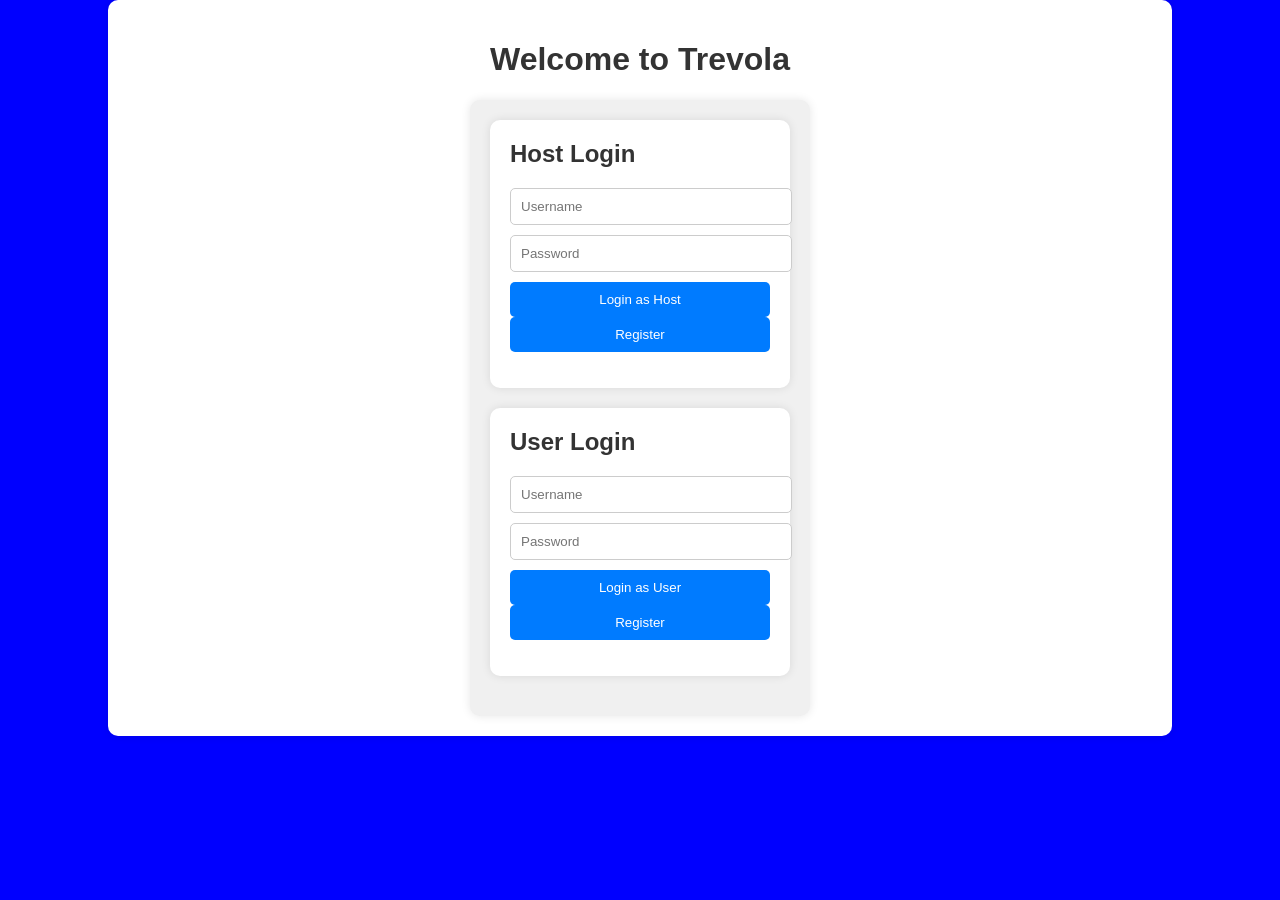
<file: TREVOLA/index.html>
<!DOCTYPE html>
<html lang="en">    
<head>
    <meta charset="UTF-8">
    <meta name="viewport" content="width=device-width, initial-scale=1.0">
    <title>Trevola</title>
    <link rel="stylesheet" href="style.css">
</head>
<body> 
    <div class="container">
        <h1>Welcome to Trevola</h1>
        <div class="login-box">

            <!-- Host login -->
             <div class="card">
                <h2>Host Login</h2>
                <form id="hostform">
                    <input type="text" id="hostUsername" placeholder="Username" required>
                    <input type="password" id="hostPassword" placeholder="Password" required>
                    <button type="submit">Login as Host</button>
                    <button type="button" id="hostRegisterBtn">Register</button>
                    <p id="message"></p>
                </form>
             </div>

             <!-- User login -->
             <div class="card">
                <h2>User Login</h2>
                <form id="userform">
                    <input type="text" id="userUsername" placeholder="Username" required>
                    <input type="password" id="userPassword" placeholder="Password" required>
                    <button type="submit">Login as User</button>
                    <button type="button" id="registerBtn">Register</button>
                    <p id="message"></p>
                </form>
             </div>

        </div>
    </div>
    <script src="file.js"></script>
    

</body>

    
</html>
</file>
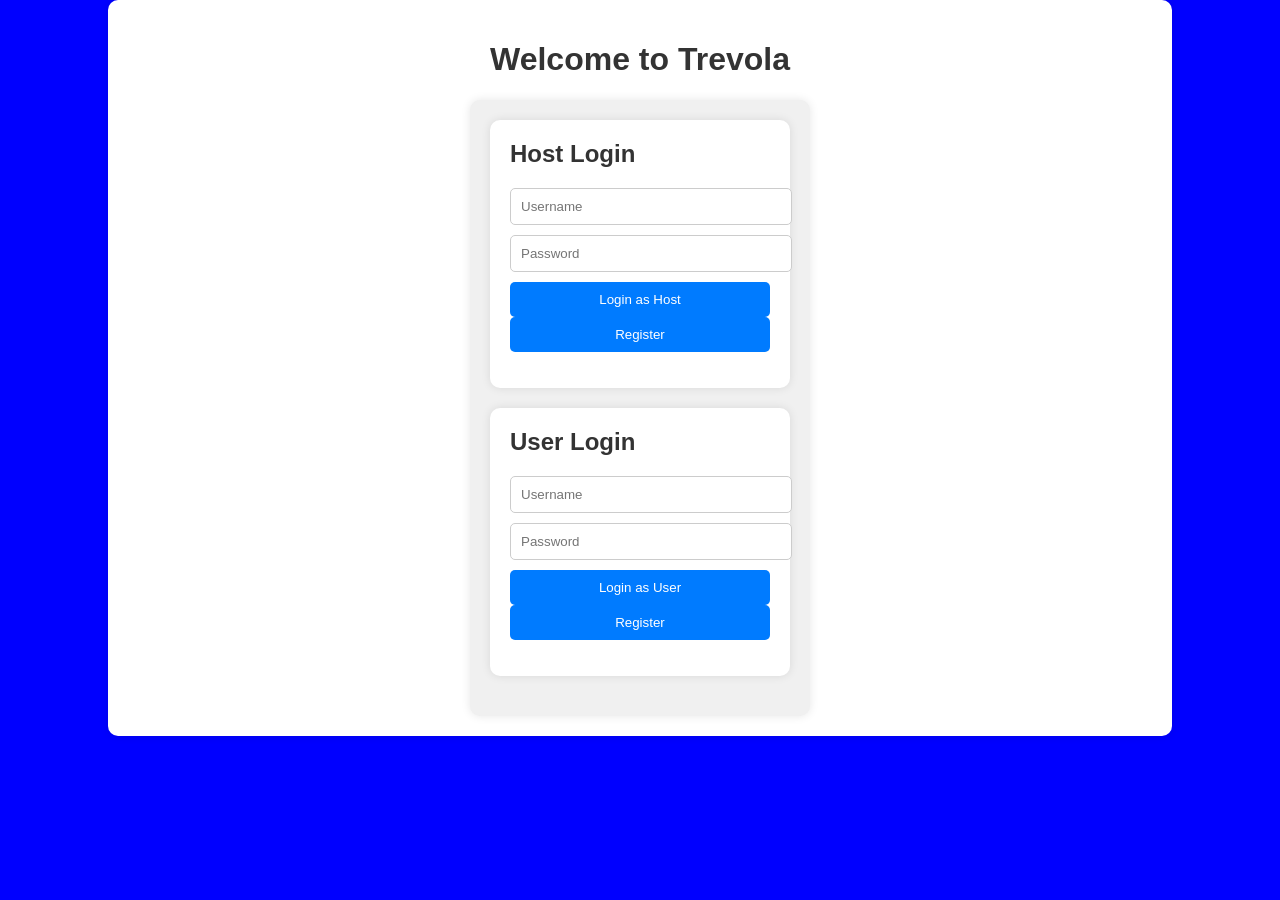
<file: TREVOLA/create_listing.html>
<!DOCTYPE html>
<html lang="en">
<head>
    <meta charset="UTF-8">
    <meta name="viewport" content="width=device-width, initial-scale=1.0">
    <title>Listings</title>
    <link rel="stylesheet" href="style.css">
</head>
<body>
    <div class="container">
        <h1>Create Listing</h1>
        <div id="listingForm">
            <form id="createListing">
                <input type="text" id="title" placeholder="Title" required>
                <input type="text" id="description" placeholder="Description" required>
            
                <input type="text" id="address" placeholder="Address" required>
                <input type="number" id="latitude" placeholder="Latitude" required>
                <input type="number" id="longitude" placeholder="Longitude" required>
                <input type="number" id="price" placeholder="Price per Night" required>
                <input type="text" id="amenities" placeholder="Amenities (comma separated)" required>
                <input type="text" id="images" placeholder="Image (comma separated URLs)" required>

                <button type="submit">Create Listing</button>
            </form>
            </div>
    </div>

    <!-- Include the listing-logic.js script to handle form submission and listing creation -->
    <script type="module" src="listing-logic.js"></script>
</body>
</html>
</file>
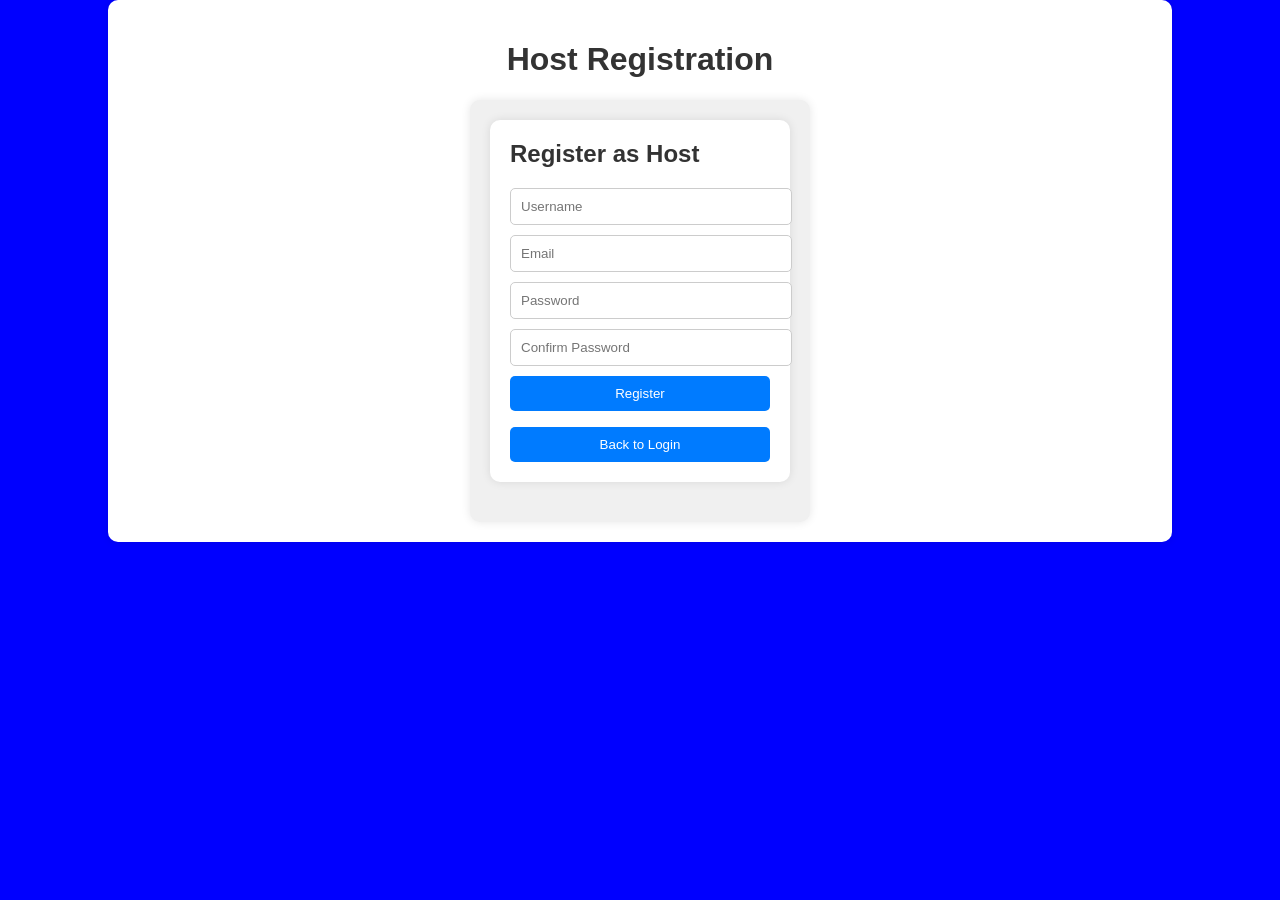
<file: TREVOLA/host-register.html>
<!DOCTYPE html>
<html lang="en">    
<head>
    <meta charset="UTF-8">
    <meta name="viewport" content="width=device-width, initial-scale=1.0">
    <title>Host Registration</title>
    <link rel="stylesheet" href="style.css">
</head>
<body> 
    <div class="container">
        <h1>Host Registration</h1>
        <div class="login-box">
            <div class="card">
                <h2>Register as Host</h2>
                <form id="hostRegistrationForm">
                    <input type="text" id="username" placeholder="Username" required>
                    <input type="email" id="email" placeholder="Email" required>
                    <input type="password" id="password" placeholder="Password" required>
                    <input type="password" id="confirmPassword" placeholder="Confirm Password" required>  

                    <button type="submit">Register</button>
                    <p id="hostMessage"></p>
                    
                    <button type="button" id="backToLoginBtn">Back to Login</button>    
                </form>
             </div>
        </div>
    </div>
    <script src="file.js"></script>
</body>
</html>
</file>
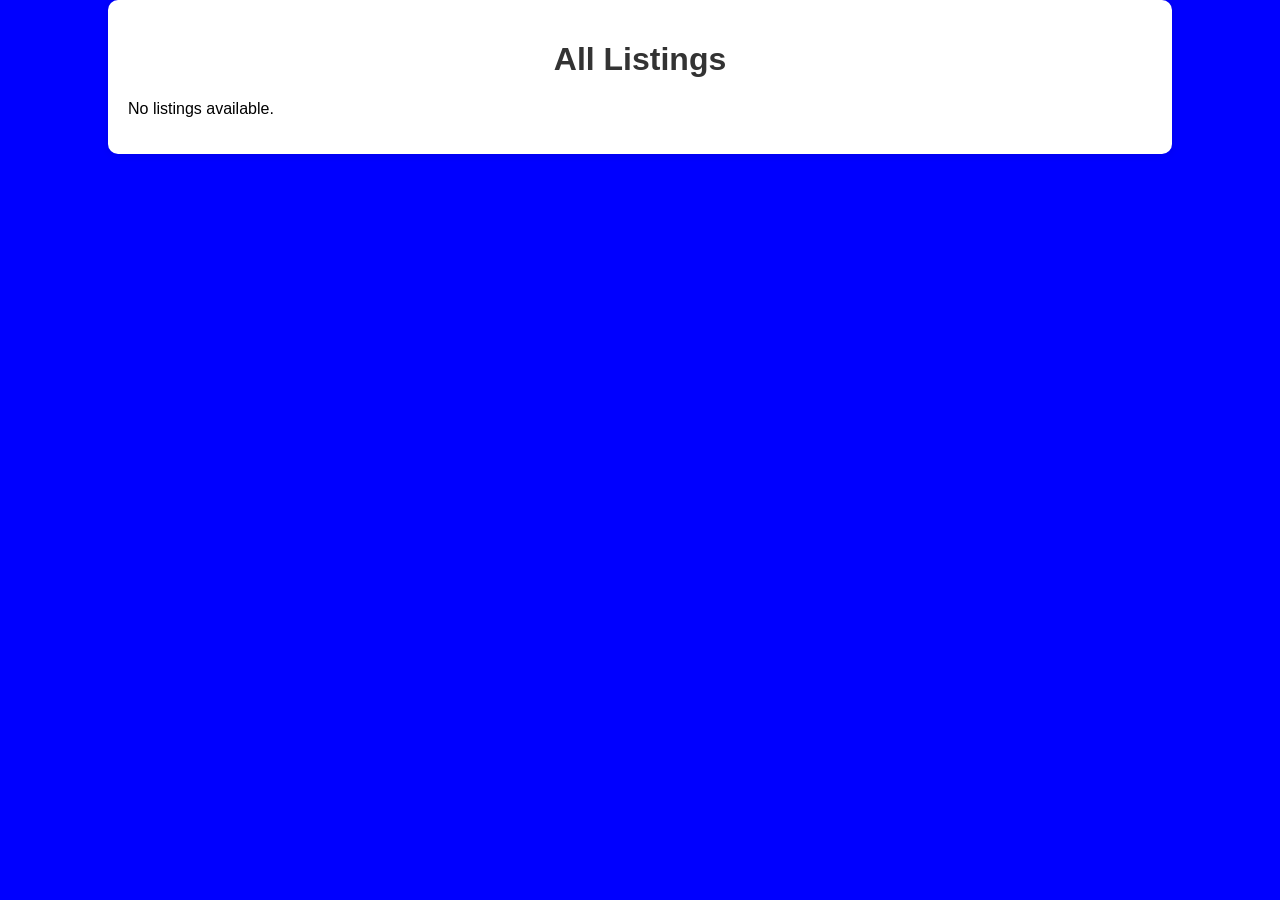
<file: TREVOLA/listings.html>
<!DOCTYPE html>
<html lang="en">
<head>
    <meta charset="UTF-8">
    <meta name="viewport" content="width=device-width, initial-scale=1.0">
    <title>Listings</title>
    <link rel="stylesheet" href="style.css">
</head>
<body>
    <div class="container">
        <h1>All Listings</h1>
        <div id="listingsContainer">
            <!-- Listings will  be shown here -->
        </div>
    </div>

    <!-- Include the listing.js script to fetch and display listings -->
    <script type="module" src="all_listings.js"></script>    
</body>
</html>
</file>
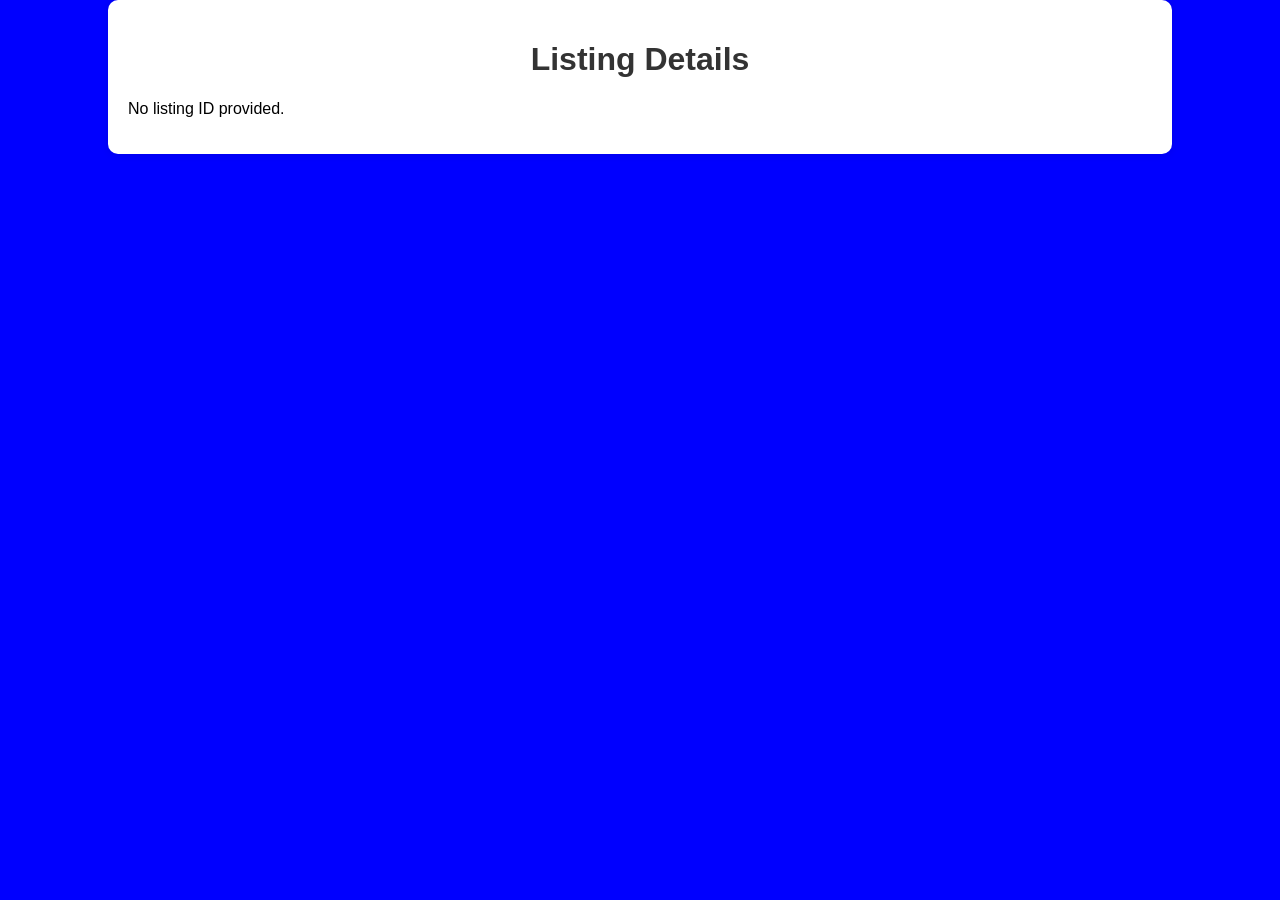
<file: TREVOLA/single-listing.html>
<!DOCTYPE html>
<html lang="en">    
<head>
    <meta charset="UTF-8">
    <meta name="viewport" content="width=device-width, initial-scale=1.0">
    <title>Single Listing</title>
    <link rel="stylesheet" href="style.css">
</head>
<body>
    <div class="container">
        <h1>Listing Details</h1>
        <div id="listingContainer">
            <!-- Listing details will be shown here -->
        </div>
    </div>

    <!-- Include the listing.js script to fetch and display the single listing details -->
    <script type="module" src="single-listing.js"></script>
    </body>
</html>
</file>
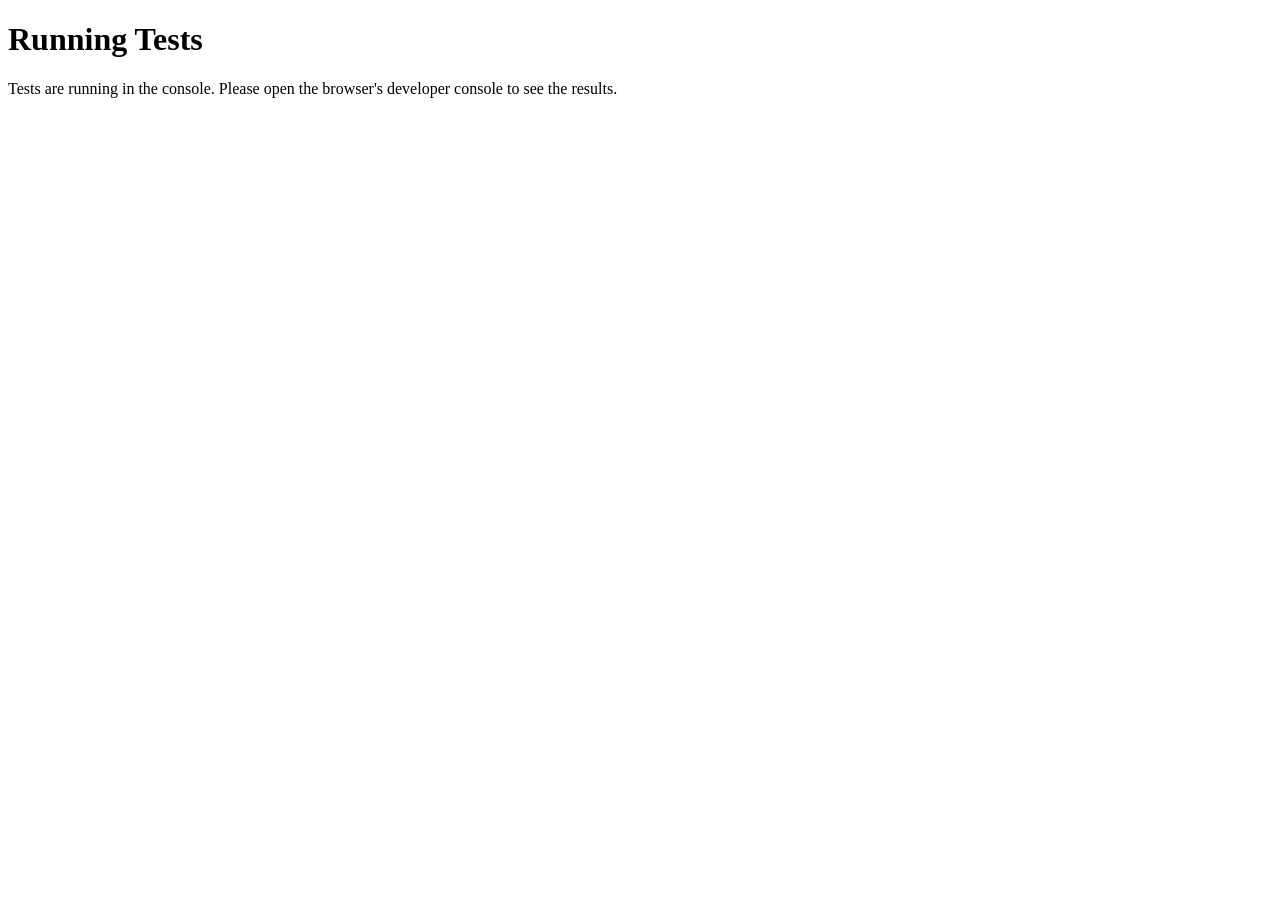
<file: TREVOLA/test.html>
<!DOCTYPE html>
<html lang="en">
<head>
    <meta charset="UTF-8">
    <meta name="viewport" content="width=device-width, initial-scale=1.0">
    <title>UnitTests</title>
    </head>
<body>
    <h1>Running Tests</h1>
    <p>Tests are running in the console. Please open the browser's developer console to see the results.</p>
    <script type="module" src="tests.js"></script>
</body>
</html>
</file>
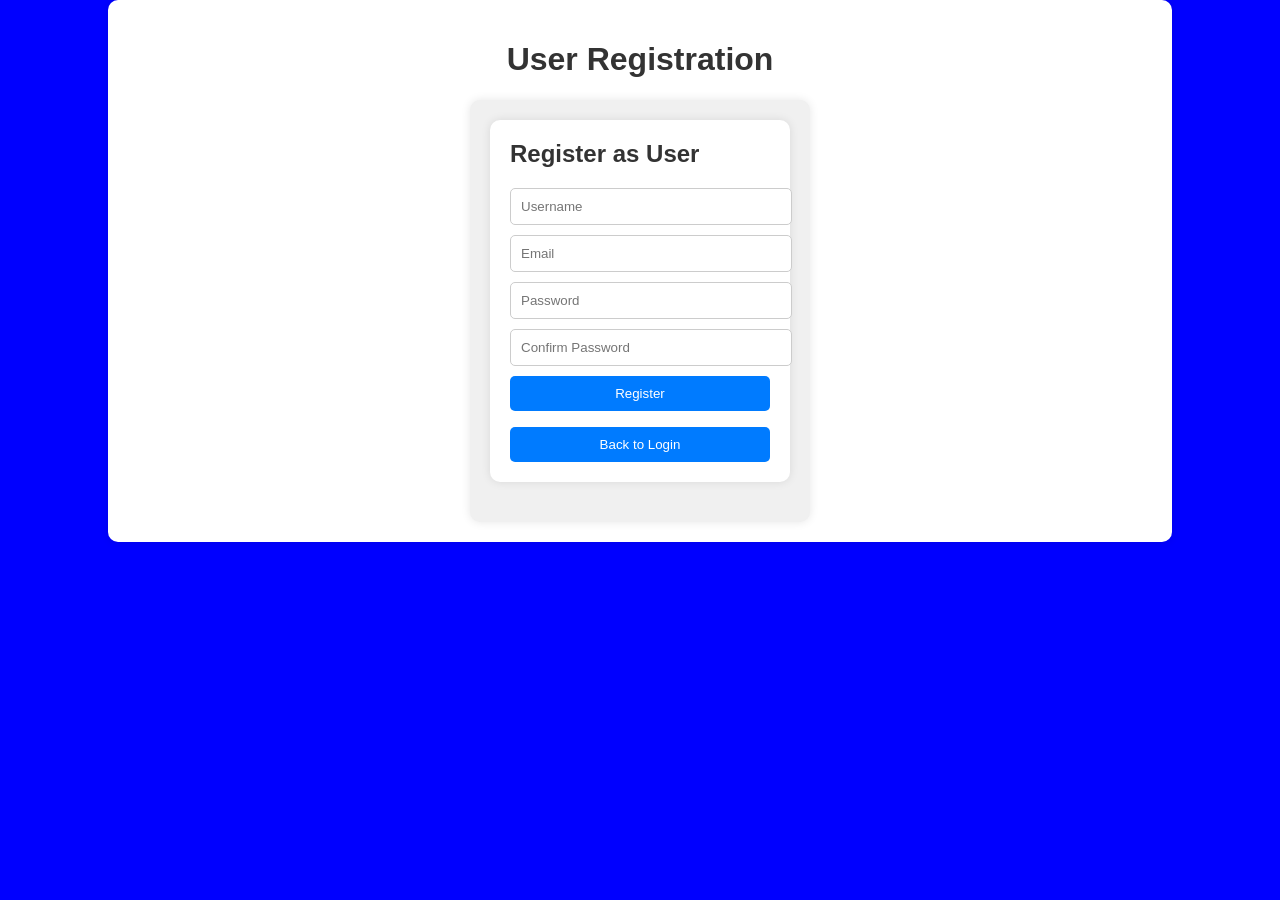
<file: TREVOLA/user-register.html>
<!DOCTYPE html>
<html lang="en">
<head>
    <meta charset="UTF-8">
    <meta name="viewport" content="width=device-width, initial-scale=1.0">
    <title>User Registration</title>
    <link rel="stylesheet" href="style.css">
</head>
<body>
    <div class="container">
        <h1>User Registration</h1>
        <div class="login-box">
            <div class="card">
                <h2>Register as User</h2>
                <form id="userRegistrationForm">
                    <input type="text" id="username" placeholder="Username" required>
                    <input type="email" id="email" placeholder="Email" required>
                    <input type="password" id="password" placeholder="Password" required>
                    <input type="password" id="confirmPassword" placeholder="Confirm Password" required>

                    <button type="submit">Register</button>
                    <p id="userMessage"></p>
                    
                    <button type="button" id="backBtn">Back to Login </button>  
                </form>

             </div>
        </div>
    </div>
    <script src="file.js"></script>   
</body>
</html>
</file>
<file: TREVOLA/style.css>
body{
    margin: 0;
    padding: 0;
    font-family: Arial, sans-serif;
    background-color: #0000FF;
}

.container{
    width: 80%;
    margin: 0 auto;
    padding: 20px;
    background-color: #FFFFFF;
    border-radius: 10px;
    box-shadow: 0 0 10px rgba(0, 0, 0, 0.1);
}   

h1{
    text-align: center;
    color: #333333;
}

.login-box{
    width: 300px;
    margin: 0 auto;
    padding: 20px;
    background-color: #F0F0F0;
    border-radius: 10px;
    box-shadow: 0 0 10px rgba(0, 0, 0, 0.1);
}

.card{
    background-color: #FFFFFF;
    border-radius: 10px;
    box-shadow: 0 0 10px rgba(0, 0, 0, 0.1);
    padding: 20px;
    margin-bottom: 20px;
}   

.card h2{
    margin-top: 0;
    color: #333333;
}

input{
    width: 100%;
    padding: 10px;
    margin-bottom: 10px;
    border: 1px solid #CCCCCC;
    border-radius: 5px;
}

button{
    width: 100%;
    padding: 10px;
    background-color: #007BFF;
    color: #FFFFFF;
    border: none;
    border-radius: 5px;
    cursor: pointer;
}

button:hover{
    background-color: #0056b3;
}
</file>
